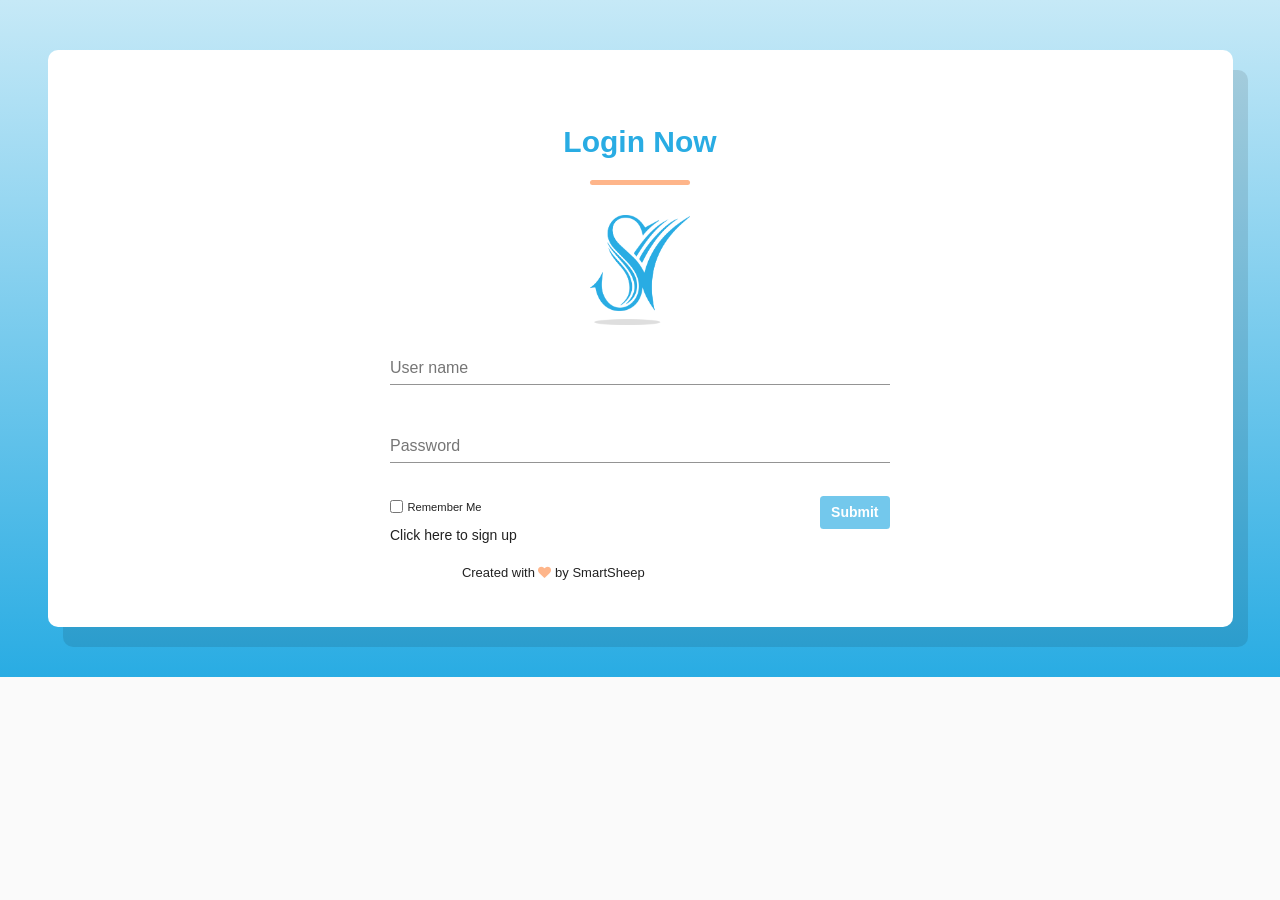
<file: index.html>
<!doctype html>
<html lang="en">
<head>
  <meta charset="utf-8">
  <title>Smart Sheep</title>
  <link rel="shortcut icon" href="./images/favicon.jpg" />
  <!-- <base href="/SmartSheep"> -->
  <meta name="viewport" content="width=device-width, initial-scale=1">
  <link rel="stylesheet" href="./css/bootstrap.min.css">
  <link rel="stylesheet" href="./css/home.css">
  <link rel="stylesheet" href="./vue/vuetify.min.css">  
  <script src="./js/jquery.min.js"></script>
  <script src='./js/bootstrap.min.js'></script>
  <style>
  .logo-img{
    width: 100px;
    margin: 0 auto;
    display: block;
    margin-bottom: 15px;
  }
  </style>
</head>
<body>
   
  <div id="app">
      <v-app v-cloak>
          <v-snackbar v-model="snackBar.show" :color="snackBar.type" :timeout="3500">
              {{snackBar.message}}
              <v-btn dark flat @click="snackBar.show = false">
                  Close
              </v-btn>
          </v-snackbar>
<section class="login-block">
    <div class="container">
 
	<div class="row">
		<div class="col-md-12 login-sec" v-if="section=='login'">
      <v-form ref="loginForm" id="loginForm" class="login-form" v-model="isLoginFormValid">
		    <h2 class="text-center">Login Now</h2>
        <div class="login-form" style="max-width:500px;margin:0 auto;">
          <img src="images/logosmall.png" class="img-responsive logo-img">
  <div class="form-group">
    <v-text-field type="text" label="User name" :rules="[rules.required,rules.urlValidation]" outlined v-model="l_username"></v-text-field>  
  </div>
  <div class="form-group">   
    <v-text-field type="password" label="Password" :rules="[rules.required]" outlined v-model="l_password"></v-text-field>    
  </div>
    <div class="form-check">
    <label class="form-check-label">
      <input type="checkbox" class="form-check-input">
      <small>Remember Me</small>
    </label>
    <button type="button" @click="loginMethod" :disabled="!isLoginFormValid" class="btn btn-login float-right">Submit</button>
  </div>
  <label class="mt-2 block" @click="section='register'">Click here to sign up</label>
  
</div>
<div class="copy-text">Created with <i class="fa fa-heart"></i> by SmartSheep</div>
</v-form>
    </div>
    <div class="col-md-12 login-sec" v-if="section=='register'">

		    <h2 class="text-center">Register Here</h2>
		    <v-form ref="form" id="registerForm" class="login-form" v-model="isRegisterFormValid">
            <div class="form-group">
            <div class="row">
                <div class="col-md-6">
                    <img src="images/logosmall.png" class="img-responsive logo-img mb-5" style="margin:90px auto;">
                    <h4>Personal Details</h4>
                   <div class="form-group ">
                    <label for="exampleInputEmail1" >User name</label>
                    <input type="text" class="form-control" :rules="[rules.required]" v-model="r_username" placeholder="">    
                  </div>
                  <div class="form-group">
                      <label for="exampleInputEmail1" >Mobile Number</label>
                      <input type="text" class="form-control" :rules="[rules.required]" v-model="r_mobilenumber" placeholder="">    
                    </div>
                    <div class="form-group">
                        <label for="exampleInputEmail1" >Email</label>
                        <input type="text" class="form-control" :rules="[rules.required]" v-model="r_email" placeholder="">    
                      </div>
                  <div class="form-group">
                    <label for="exampleInputPassword1" class="text-uppercase">Password</label>
                    <input type="password" :rules="[rules.required]"  v-model="r_password" class="form-control" placeholder="">
                  </div>
                </div>
                <div class="col-md-6">
                    <h4>Company Details</h4>
                    <div class="form-group">
                        <label for="exampleInputPassword1" class="text-uppercase">Company Name</label>
                        <input type="text" class="form-control" :rules="[rules.required]" v-model="r_companyname" placeholder="">
                    </div>
                    <div class="form-group">
                          <label for="exampleInputPassword1" class="text-uppercase">GSTIN Number</label>
                          <input type="number" class="form-control" :rules="[rules.required]" v-model="r_gstin" placeholder="">
                    </div>
                    <div class="form-group">
                        <label for="exampleInputPassword1" class="text-uppercase">Address</label>
                        <textarea class="form-control" :rules="[rules.required]" v-model="r_address" placeholder=""></textarea>
                    </div>
                    <div class="form-group">
                        <label for="" class="text-uppercase">Bank Name</label>
                        <input class="form-control" :rules="[rules.required]" v-model="r_bankName" placeholder="">
                    </div>
                    <div class="form-group">
                        <label for="" class="text-uppercase">Bank Account Number</label>
                        <input class="form-control" type="number" :rules="[rules.required]" v-model="r_accNo" placeholder="">
                    </div>
                    <div class="form-group">
                        <label for="" class="text-uppercase">Branch Name</label>
                        <input class="form-control" type="text" :rules="[rules.required]" v-model="r_branchName" placeholder="">
                    </div>
                    <div class="form-group">
                        <label for="" class="text-uppercase">IFSC Code</label>
                        <input class="form-control" type="text" :rules="[rules.required]" v-model="r_ifsc" placeholder="">
                    </div>

                </div>
                </div>
            </div> 
    <div class="form-check text-center mt-4">
    <button type="submit" @click="register" :disabled="!isRegisterFormValid" class="btn btn-login">Submit</button>
    <label class="mt-2" style="display: block" @click="section='login'">Click here to Login</label>
  </div>  
</v-form>
		</div>		
</div>
</section>
<form method="post" action="#" id="saveDataForm" name="saveDataForm" style="visibility:hidden;">
  <input type="hidden" name="data" id="saveData" />
</form>
<v-dialog v-model="loading" persistent width="450">
  <v-card color="primary" dark>
      <v-card-text>
          Please wait...
          <v-progress-linear indeterminate color="white" class="mb-0">
          </v-progress-linear>
      </v-card-text>
  </v-card>
</v-dialog>
</v-app>
  </div>
  <script src='./vue/vue.min.js'></script>
  <script src='./vue/vuetify.min.js'></script>
  <script src='./js/home.js'></script>
</body>
</html>
</file>
<file: css/home.css>
@import url("../fonts/font-awesome/font-awesome.css");
.login-block{
background: #29ace3;
background: -webkit-linear-gradient(to bottom,  #c6e9f7, #29ace3);
background: linear-gradient(to bottom, #c6e9f7, #29ace3);   
float:left;
width:100%;
padding : 50px 0;
}
.banner-sec{background:url(https://static.pexels.com/photos/33972/pexels-photo.jpg)  no-repeat left bottom; background-size:cover; min-height:500px; border-radius: 0 10px 10px 0; padding:0;}
.container{background:#fff; border-radius: 10px; box-shadow:15px 20px 0px rgba(0,0,0,0.1);}
.carousel-inner{border-radius:0 10px 10px 0;}
.carousel-caption{text-align:left; left:5%;}
.login-sec{padding: 50px 30px; position:relative;}
.login-sec .copy-text{position:absolute; width:80%; bottom:20px; font-size:13px; text-align:center;}
.login-sec .copy-text i{color:#FEB58A;}
.login-sec .copy-text a{color:#29ace3;}
.login-sec h2{margin-bottom:30px; font-weight:800; font-size:30px; color: #29ace3;}
.login-sec h2:after{content:" "; width:100px; height:5px; background:#FEB58A; display:block; margin-top:20px; border-radius:3px; margin-left:auto;margin-right:auto}
.btn-login{background: #29ace3; color:#fff; font-weight:600;}
.banner-text{width:70%; position:absolute; bottom:40px; padding-left:20px;}
.banner-text h2{color:#fff; font-weight:600;}
.banner-text h2:after{content:" "; width:100px; height:5px; background:#FFF; display:block; margin-top:20px; border-radius:3px;}
.banner-text p{color:#fff;}
</file>
